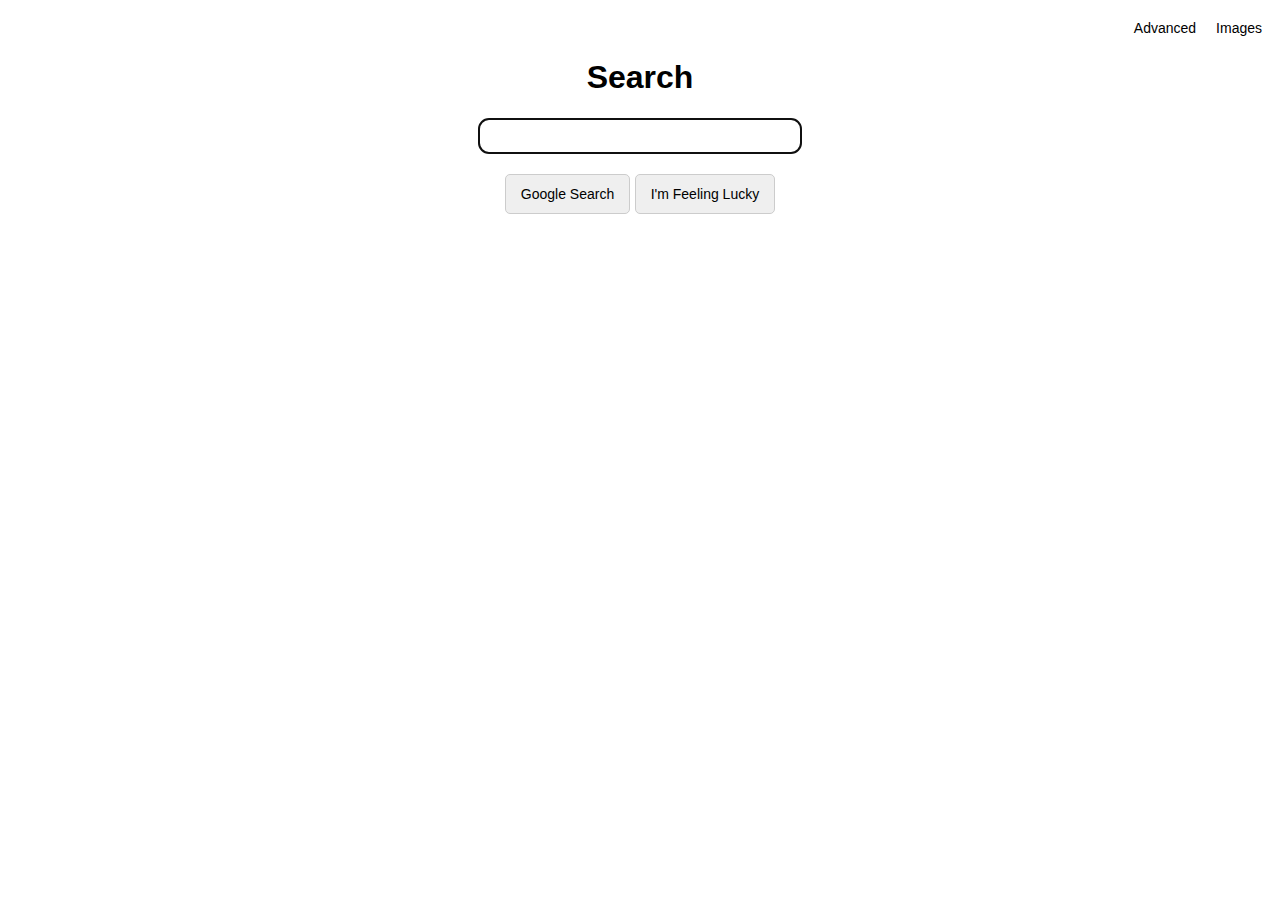
<file: labs/3/index.html>
<!DOCTYPE html>

<html lang="en">
    <head>
        <link href="styles.css" rel="stylesheet">
        <title>Search</title>
    </head>
    <body class="center">
        <div id="nav">
            <a href="images.html">Images</a>
            <a href="advanced.html">Advanced</a>
        </div>
        <br>
        <h1>Search</h1>
        <form action="https://google.com/search">
            <input autofocus id="query" type="text" name="q">
            <input class="btn-search" type="submit" value="Google Search">
            <input class="btn-search" name="btnI" type="submit" value="I'm Feeling Lucky">
        </form>
    </body>
</html>
</file>
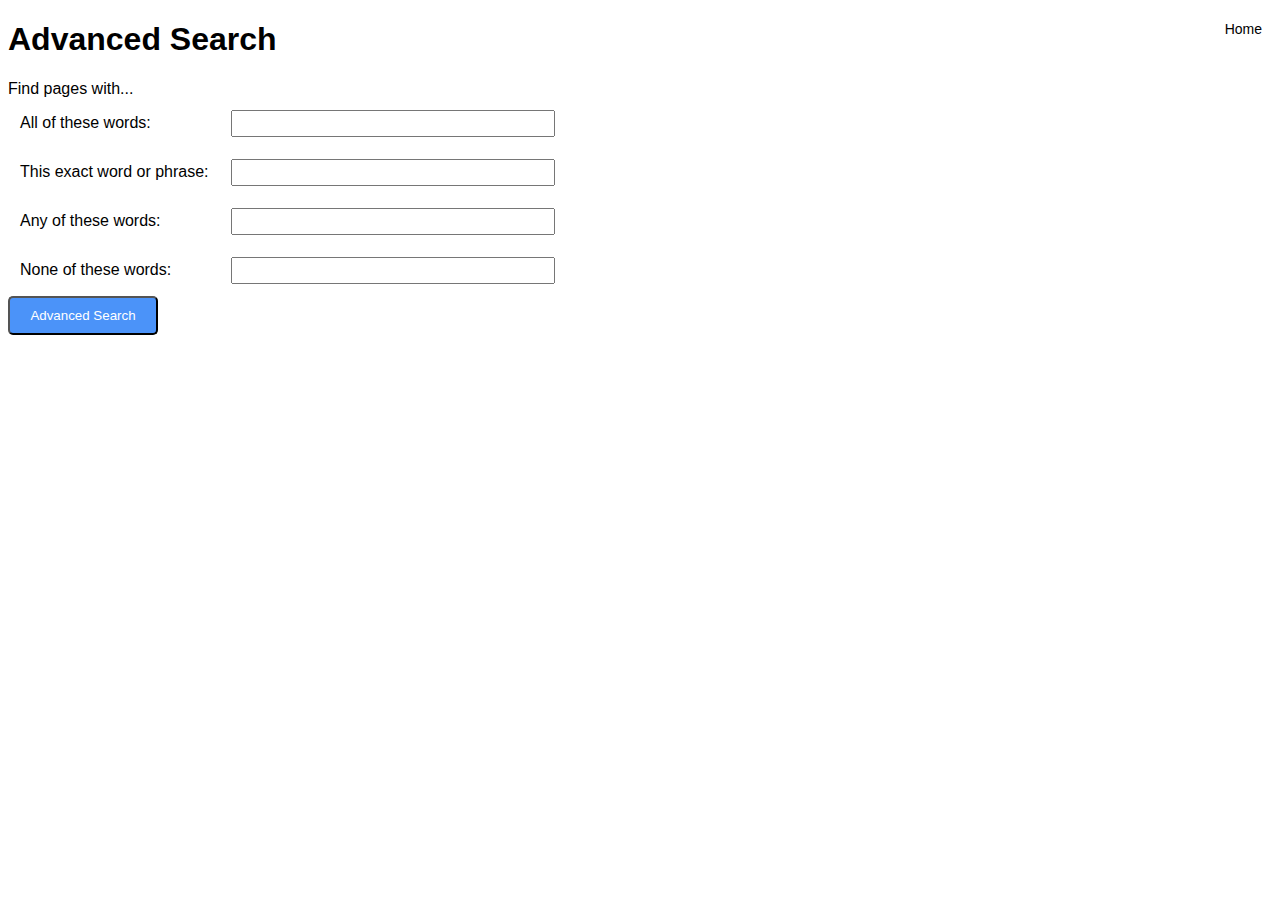
<file: labs/3/advanced_search.html>
<!DOCTYPE html>

<html lang="en">
    <head>
        <link href="styles.css" rel="stylesheet">
        <title>Search</title>
    </head>
    <body>
        <div id="nav">
            <a href="index.html">Home</a>
        </div>
        <h1>Advanced Search</h1>
        <form action="https://google.com/search">
            Find pages with...
            <table>
                <tr>
                    <td>All of these words:</td>
                    <td><input name="as_q" type="text"></td>
                </tr>
                <tr>
                    <td>This exact word or phrase:</td>
                    <td><input name="as_epq" type="text"></td>
                </tr>
                <tr>
                    <td>Any of these words:</td>
                    <td><input name="as_oq" type="text"></td>
                </tr>
                <tr>
                    <td>None of these words:</td>
                    <td><input name="as_eq" type="text"></td>
                </tr>
            </table>
            <input class="adv-search" type="submit" value="Advanced Search">
        </form>
    </body>
</html>
</file>
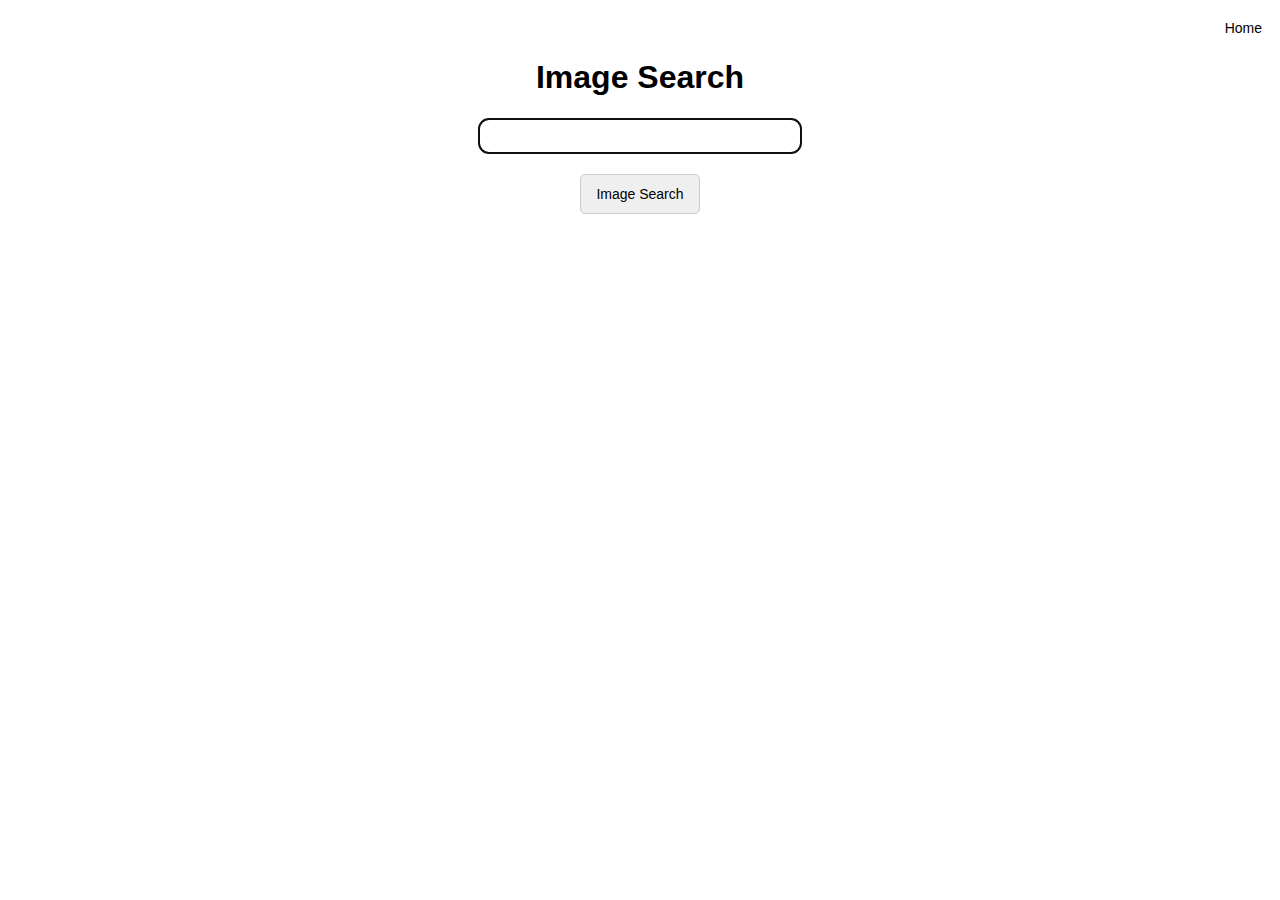
<file: labs/3/imghp.html>
<!DOCTYPE html>

<html lang="en">
    <head>
        <link href="styles.css" rel="stylesheet">
        <title>Search</title>
    </head>
    <body class="center">
        <div id="nav">
            <a href="index.html">Home</a>
        </div>
        <br/>
        <h1>Image Search</h1>
        <form action="https://google.com/search">
            <input autofocus id="query" name="q" type="text">
            <input name="tbm" type="hidden" value="isch">
            <input class="btn-search" type="submit" value="Image Search">
        </form>
    </body>
</html>
</file>
<file: labs/3/styles.css>
body {
    font-family: sans-serif;
}

.center {
    text-align: center;
}

input[type=text] {
    padding: 4px 10px;
    width: 300px;
}

td {
    padding: 10px;
}

#query {
    border-color: #cccccc;
    border-radius: 10px;
    border-style: solid;
    display: block;
    font-size: 16px;
    height: 24px;
    margin: 20px auto;
    padding: 4px 10px;
    width: 300px;
}

.btn-search {
    border: 1px solid #cccccc;
    border-radius: 5px;
    font-size: 14px;
    height: 40px;
    padding: 10px 15px;
}

#nav {
    margin-bottom: 20px;
    margin-top: 20px;
}

#nav a {
    font-size: 14px;
    color: black;
    text-decoration: none;
    float: right;
    margin-left: 10px;
    margin-right: 10px;
}

.adv-search {
    color: white;
    background-color: #4b93f9;
    border-radius: 5px;
    padding: 10px;
    width: 150px;
}
</file>
